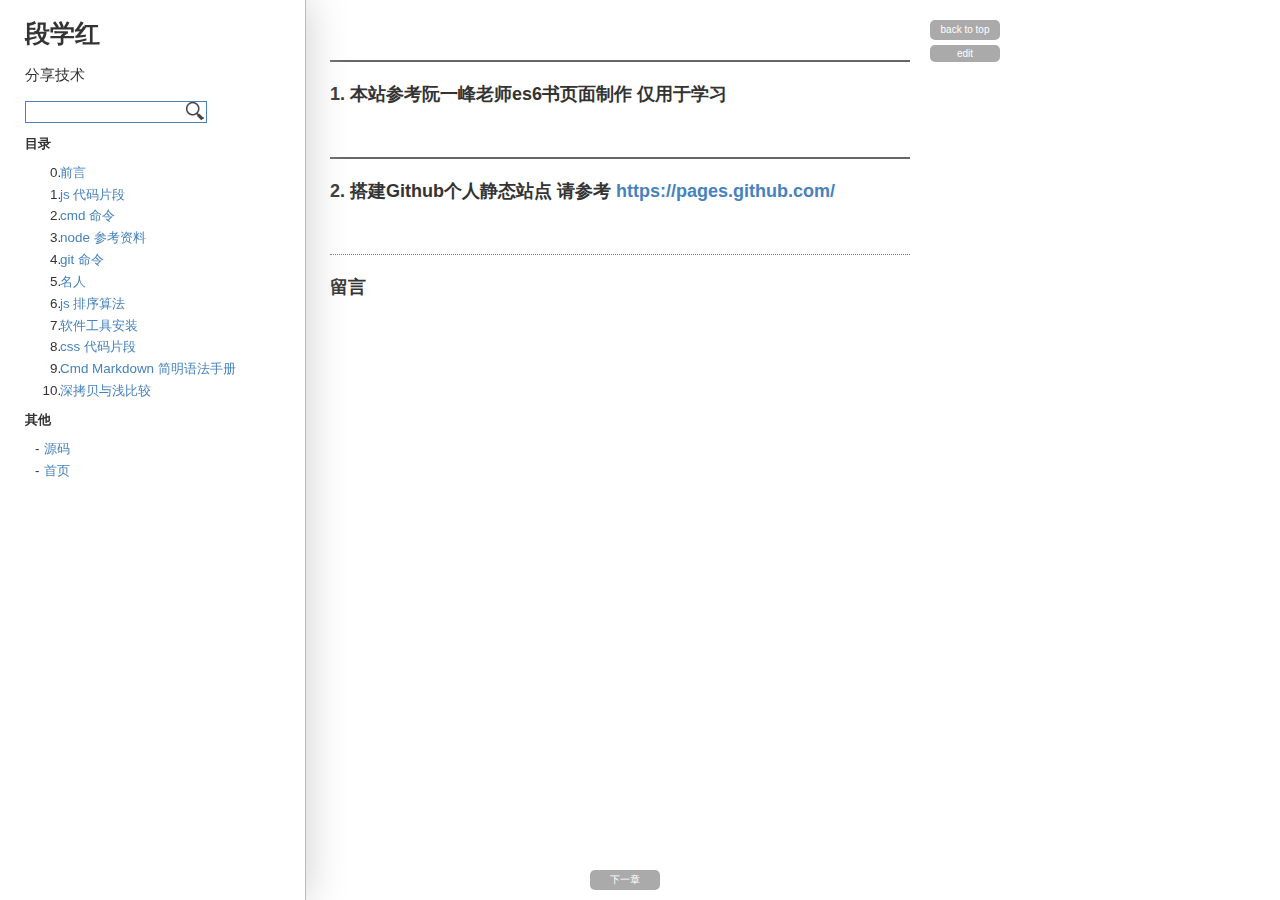
<file: index.html>
<!DOCTYPE html>
<html>
  <head>
    <meta charset="utf-8" />
    <meta name="viewport" content="width=device-width, initial-scale=1" />
    <link
      rel="stylesheet"
      href="app/bower_components/normalize-css/normalize.css"
    />
    <link rel="stylesheet" href="css/app.css" />
    <title>段学红的博客</title>
    <link rel="shortcut icon" href="/favicon.ico" type="image/x-icon" />
    <link rel="icon" href="/favicon.ico" type="image/x-icon" />
    <script src="js/jquery-1.11.0.min.js"></script>
    <script src="js/jquery-ui.min.js"></script>
    <script src="js/marked.js"></script>
    <script src="js/store.js"></script>
    <script src="js/ditto.js"></script>
    <script src="js/prism.js"></script>
  </head>
  <body>
    <!-- essential -->
    <div id="sidebar"></div>
    <div id="content"></div>
    <!-- optional -->
    <div id="back_to_top">back to top</div>
    <div id="edit">edit</div>
    <div id="loading">Loading ...</div>
    <div id="error">Oops! ... File not found!</div>
    <div id="flip">
      <div id="pageup">上一章</div>
      <div id="pagedown">下一章</div>
    </div>
    <div class="progress-indicator-2"></div>

    <script src="config.js"></script>
    <noscript>
      <p>dxhheath noscript</p>
    </noscript>
  </body>
</html>
</file>
<file: css/app.css>
/* General Setting */

/* Small screens (default) */
html {
  font-size: 100%;
}

/* Medium screens (640px) */
@media (min-width: 40rem) {
  html {
    font-size: 112%;
  }
}

/* Large screens (1024px) */
@media (min-width: 64rem) {
  html {
    font-size: 120%;
  }
}

/* Grid */

/* Ditto */

body {
  color: #333;
  margin: 0;
  padding: 0;

  font-family: Verdana, Arial;
  font-size: 0.8rem;
}

#sidebar {
  margin-top: 0;
  padding-left: 25px;
  padding-bottom: 25px;
  padding-top: 25px;

  box-shadow: 0 0 40px #CCC;
  -webkit-box-shadow: 0 0 40px #CCC;
  -moz-box-shadow: 0 0 40px #CCC;
  border-right: 1px solid #BBB;
}

@media (min-width: 40rem) {
  #sidebar {
    width: 280px;
    position: fixed;
    height: 100%;
    margin-right: 20px;
    padding-bottom: 0px;
    padding-top: 0px;
    overflow-y: scroll;
    overflow: -moz-scrollbars-vertical;
  }
}

#sidebar h1 {
  font-size: 25px;
  margin-bottom: 0px;
  padding-bottom: 0px;
}

#sidebar h1 a:link,
#sidebar h1 a:visited {
  color: #333;
}

#sidebar h2 {
  font-size: 0.7rem;
}

#sidebar h5 {
  margin-top: 20px;
  margin-bottom: 0;
}

#sidebar a:visited,
#sidebar a:link {
  color: #4682BE;
  text-decoration: none;
}

#sidebar ul {
  list-style-type: none;
  margin: 0;
  padding-left: 10px;
  padding-top: 0;
}

#sidebar ol {
  margin: 0;
  padding-left: 30px;
  padding-top: 0;
}

#sidebar ul li:before {
  /* a hack to have dashes as a list style */
  content: "-";
  position: relative;
  left: -5px;
}

#sidebar ul li,
#sidebar ol li {
  margin-top: 0;
  margin-bottom: 0.2rem;
  margin-left: 10px;
  padding: 0;

  text-indent: -5px;
  /* to compensate for the padding for the dash */
  font-size: 0.7rem;
}

form.searchBox {
  width: 180px;
  border: 1px solid #4682BE;
  height: 20px;
  position: relative;
}

input[type=search] {
  position: absolute;
  top: 0;
  left: 0;
  width: 160px;
  height: 18px;
  text-align: left;
  border: none;
  outline: none;
}

input.searchButton {
  position: absolute;
  top: 0;
  left: 160px;
  height: 18px;
}

#content {
  padding-top: 10px;
  padding-bottom: 150px;
  margin-left: 20px;
  margin-right: 20px;
  font-size: 0.8rem;
  line-height: 1.3rem;

  /* border: 1px solid black; */

  counter-reset: section;
}

@media (min-width: 40rem) {
  #content {
    width: 580px;
    padding-left: 330px;
    margin-left: 0px;
    margin-right: 0px;
  }
}

#content pre {
  margin-left: auto;
  margin-right: auto;
  padding-top: 10px;
  padding-bottom: 10px;
  padding-left: 0.7rem;
  line-height: 1.2;

  color: #FFF;

  background: #111;
  border-radius: 5px;
}

#content code {
  color: #a6e22e;
  font-size: 0.7rem;
  font-weight: normal;
  font-family: Consolas, "Courier New", Courier, FreeMono, monospace;

  background: #111;
  border-radius: 2px;
}

#content p code,
#content li>code,
#content h2>code,
#content h3>code {
  padding-left: 3px;
  padding-right: 3px;
  color: #c7254e;
  background: #f9f2f4;
}

#content h2 {
  margin-top: 50px;
  margin-bottom: 0px;

  padding-top: 20px;
  padding-bottom: 0px;

  font-size: 18px;
  text-align: left;

  border-top: 2px solid #666;

  counter-increment: section;
}

#content h2:before {
  content: counter(section) ". ";
}

#content h3 {
  margin-top: 50px;
  margin-bottom: 0px;

  padding-top: 20px;
  padding-bottom: 0px;

  text-align: left;
  border-top: 1px dotted #777;
}

#content h2:hover,
#content h3:hover {
  color: #ED1C24;
}

#content img {
  max-width: 90%;
  display: block;

  margin-left: auto;
  margin-right: auto;
  margin-top: 40px;
  margin-bottom: 40px;

  border-radius: 5px;
}

#content ul {
  display: block;
  list-style-type: none;
  padding-top: 0.5rem;
  padding-bottom: 0.5rem;
}

#content ol {
  display: block;
  padding-top: 0.5rem;
  padding-bottom: 0.5rem;
}


#content ul li:before {
  /* a hack to have dashes as a list style */
  content: "-";
  position: relative;
  left: -5px;
}

#content ul li,
#content ol li {
  text-indent: -5px;
  /* to compensate for the padding for the dash */
  font-size: 0.8rem;
}

#content ul li.link,
#content ol li.link {
  color: #2980b9;
  text-decoration: none;
  font-size: 0.7rem;
  font-weight: bold;
  cursor: pointer;
}

#content a:link,
#content a:visited {
  color: #4682BE;
  text-decoration: none;
}

#content .content-toc {
  background: #bdc3c7;
  border-radius: 5px;
}

#content table {
  display: block;
  width: 100%;
  overflow: auto;
  word-break: normal;
  word-break: keep-all
}

#content table th {
  font-weight: bold
}

#content table th,
#content table td {
  padding: 6px 13px;
  border: 1px solid #ddd
}

#content table tr {
  background-color: #fff;
  border-top: 1px solid #ccc
}

#content table tr:nth-child(2n) {
  background-color: #f8f8f8
}

#back_to_top {
  display: none;
  position: fixed;

  height: 20px;
  width: 70px;
  top: 20px;

  margin-left: 930px;
  margin-top: 0px;

  color: #FFF;
  line-height: 20px;
  text-align: center;
  font-size: 10px;


  border-radius: 5px;
  background-color: #AAA;
}

#back_to_top:hover {
  background-color: #444;
  cursor: pointer;
}

#edit {
  display: none;
  position: fixed;

  height: 17px;
  width: 70px;
  top: 45px;

  margin-left: 930px;
  margin-top: 0px;

  color: #FFF;
  line-height: 17px;
  text-align: center;
  font-size: 10px;


  border-radius: 5px;
  background-color: #AAA;
}

#edit:hover {
  background-color: #444;
  cursor: pointer;
}

#loading,
#error {
  display: none;
  position: fixed;

  top: 0;
  height: 17px;

  font-size: 14px;
}

@media (min-width: 40rem) {

  #loading,
  #error {
    display: none;
    position: fixed;

    height: 17px;
    top: 45%;

    margin-left: 560px;

    font-size: 14px;
  }
}

#flip {
  position: fixed;
  height: 20px;
  width: 100%;
  bottom: 10px;
  font-size: 10px;
  text-align: center;
}

#pageup,
#pagedown {
  height: 20px;
  width: 70px;
  display: inline-block;
  border-radius: 5px;
  background-color: #AAA;
  text-align: center;
  line-height: 20px;
  color: #FFF;
}

#pageup {
  margin-right: 5px;
}

#pageup:hover,
#pagedown:hover {
  background-color: #444;
  cursor: pointer;
}

#pagedown {
  margin-left: 5px;
}

@media (min-width: 40rem) {
  #flip {
    margin-left: 545px;
    width: 155px;
  }
}

.progress-indicator-2 {
  position: fixed;
  top: 0;
  left: 0;
  height: 3px;
  background-color: #0A74DA;
}

/**
 * okaidia theme for JavaScript, CSS and HTML
 * Loosely based on Monokai textmate theme by http://www.monokai.nl/
 * @author ocodia
 */

code[class*="language-"],
pre[class*="language-"] {
  color: #a6e22e;
  text-shadow: 0 1px rgba(0, 0, 0, 0.3);
  font-family: Consolas, Monaco, 'Andale Mono', monospace;
  direction: ltr;
  text-align: left;
  white-space: pre;
  word-spacing: normal;
  word-break: normal;

  -moz-tab-size: 4;
  -o-tab-size: 4;
  tab-size: 4;

  -webkit-hyphens: none;
  -moz-hyphens: none;
  -ms-hyphens: none;
  hyphens: none;
}

/* Code blocks */
pre[class*="language-"] {
  padding: 1em;
  margin: .5em 0;
  overflow: auto;
  border-radius: 0.3em;
}

:not(pre)>code[class*="language-"],
pre[class*="language-"] {
  background: #272822;
}

/* Inline code */
:not(pre)>code[class*="language-"] {
  padding: .1em;
  border-radius: .3em;
}

.token.comment,
.token.prolog,
.token.doctype,
.token.cdata {
  color: #75715e;
}

.token.punctuation {
  color: #f8f8f2;
}

.namespace {
  opacity: .7;
}

.token.property,
.token.tag,
.token.constant,
.token.symbol {
  color: #f92672;
}

.token.boolean,
.token.number {
  color: #ae81ff;
}

.token.selector,
.token.attr-name,
.token.string,
.token.builtin {
  color: #a6e22e;
}


.token.operator,
.token.entity,
.token.url,
.language-css .token.string,
.style .token.string,
.token.variable {
  color: #f92672;
}

.token.atrule,
.token.attr-value {
  color: #e6db74;
}


.token.keyword {
  color: #66d9ef;
}

.token.regex,
.token.important {
  color: #fd971f;
}

.token.important {
  font-weight: bold;
}

.token.entity {
  cursor: help;
}
</file>
